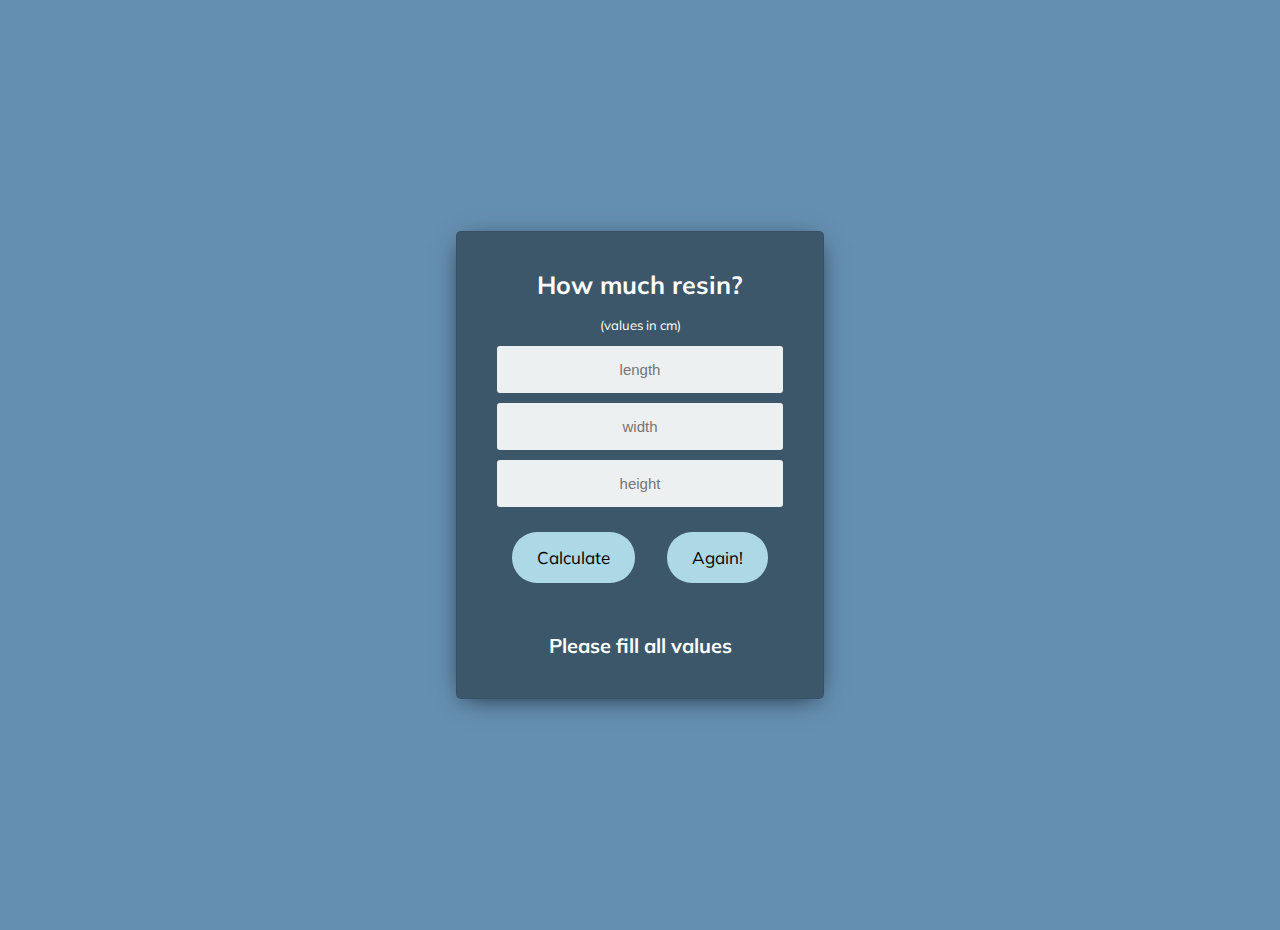
<file: index.html>
<!DOCTYPE html>
<html lang="en">
  <head>
    <meta charset="UTF-8" />
    <meta name="viewport" content="width=device-width, initial-scale=1.0" />
    <meta http-equiv="X-UA-Compatible" content="ie=edge" />
    <link
      rel="stylesheet"
      href="https://cdnjs.cloudflare.com/ajax/libs/font-awesome/5.15.2/css/all.min.css"
      integrity="sha512-HK5fgLBL+xu6dm/Ii3z4xhlSUyZgTT9tuc/hSrtw6uzJOvgRr2a9jyxxT1ely+B+xFAmJKVSTbpM/CuL7qxO8w=="
      crossorigin="anonymous"
    />
    <link rel="stylesheet" href="style.css" />
    <title>How much resin?</title>
  </head>

  <body>
    <div class="container">
      <h1>How much resin?</h1>
      <p>(values in cm)</p>
      <div class="input">
        <input type="text" class="x" placeholder="length" />
        <input type="text" class="y" placeholder="width" />
        <input type="text" class="z" placeholder="height" />

        <div>
          <button class="btn calc">Calculate</button>
          <button class="btn again">Again!</button>
        </div>

        <h2 class="text amount"></h2>
      </div>
      <div class="fas fa-info-circle"></div>

      <div class="info container hidden">
        <button class="close-info fas fa-times"></button>
        <h1>How much resin?</h1>
        <p>
          This calculator is designed for counting the amount of epoxy resin
          used for casting.
        </p>
        <p>
          For this you need to measure (in 'cm' and with '.' for decimals)
          approximate length, width and height of the gap you want to cast. Then
          fill in the input fields and push button 'calculate' :-)
        </p>
        <p>
          The result is the exact amount of epoxy resin you need to use for
          casting.
        </p>
        <p>
          I have used this method many times and it is always working great.
        </p>
        <p>
          I invite you to visit my
          <a href="https://yugen-art.com" target="blank">page</a> and if you
          have questions, dont hesitate to
          <a href="mailto:info@yugen-art.com">contact</a>
          me
        </p>
        <br />
      </div>
    </div>
    <div class="overlay hidden"></div>
    <script src="script.js"></script>
  </body>
</html>
</file>
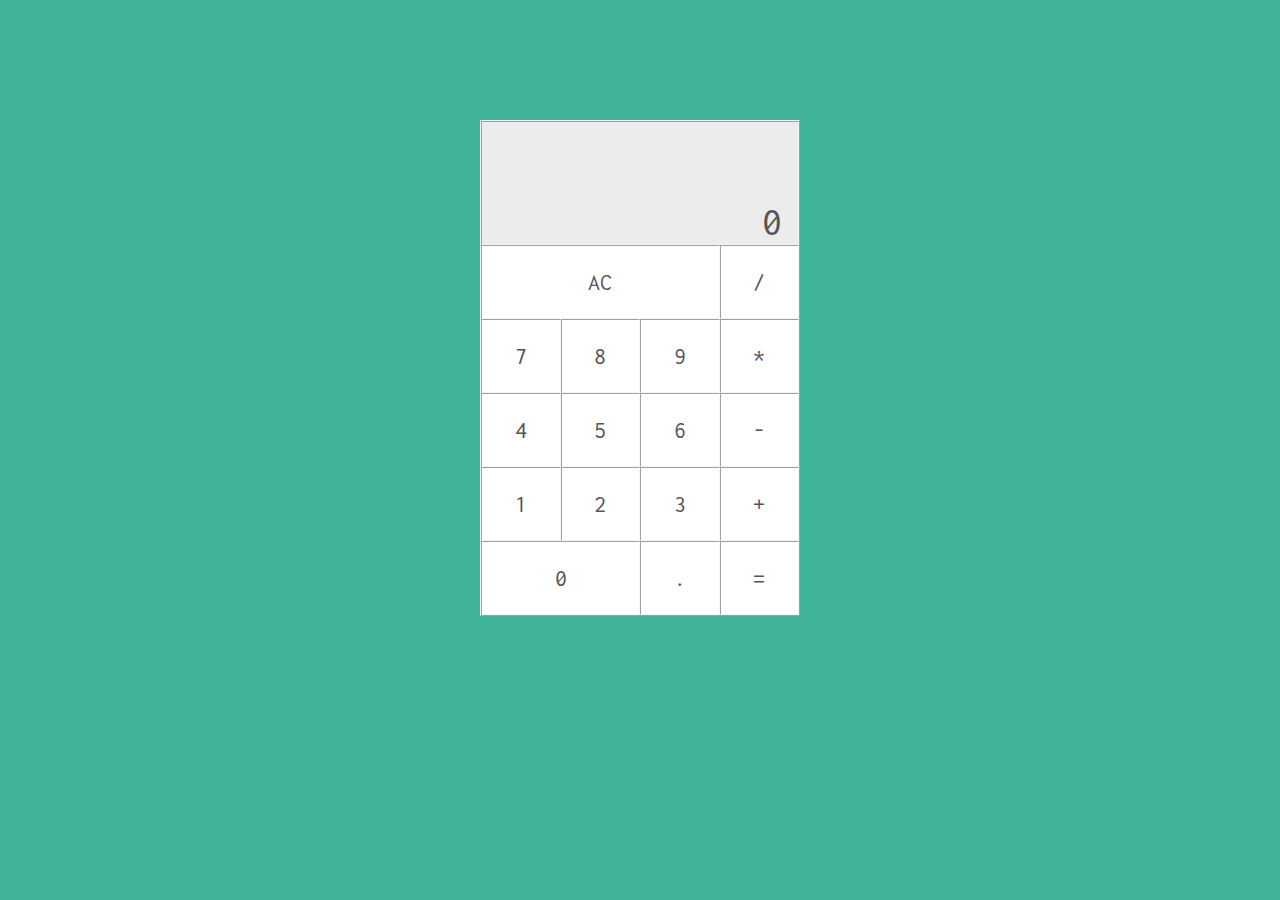
<file: calc.html>
<!DOCTYPE html>
<html lang="en">
  <head>
    <meta charset="utf-8" />
    <title>A Simple Calculator</title>
    <link
      href="https://fonts.googleapis.com/css?family=Inconsolata"
      rel="stylesheet"
    />
    <style>
      * {
        font-family: 'Inconsolata', monospace;
        color: #555;
      }
      body {
        background-color: #3fb399;
      }
      .container {
        width: 320px;
        background-color: white;
        margin: 120px auto;
      }
      table {
        width: 100%;
        border-color: #f4f4f4;
      }
      td {
        width: 25%;
      }
      button {
        width: 100%;
        height: 70px;
        font-size: 24px;
        background-color: white;
        border: none;
      }
      #inputLabel {
        height: 120px;
        font-size: 40px;
        vertical-align: bottom;
        text-align: right;
        padding-right: 16px;
        background-color: #ececec;
      }
    </style>
  </head>
  <body>
    <div class="container">
      <table border="1" cellspacing="0">
        <tr>
          <td colspan="4" id="inputLabel">0</td>
        </tr>
        <tr>
          <td colspan="3"><button onclick="pushBtn(this);">AC</button></td>
          <td><button onclick="pushBtn(this);">/</button></td>
        </tr>
        <tr>
          <td><button onclick="pushBtn(this);">7</button></td>
          <td><button onclick="pushBtn(this);">8</button></td>
          <td><button onclick="pushBtn(this);">9</button></td>
          <td><button onclick="pushBtn(this);">*</button></td>
        </tr>
        <tr>
          <td><button onclick="pushBtn(this);">4</button></td>
          <td><button onclick="pushBtn(this);">5</button></td>
          <td><button onclick="pushBtn(this);">6</button></td>
          <td><button onclick="pushBtn(this);">-</button></td>
        </tr>
        <tr>
          <td><button onclick="pushBtn(this);">1</button></td>
          <td><button onclick="pushBtn(this);">2</button></td>
          <td><button onclick="pushBtn(this);">3</button></td>
          <td><button onclick="pushBtn(this);">+</button></td>
        </tr>
        <tr>
          <td colspan="2"><button onclick="pushBtn(this);">0</button></td>
          <td><button onclick="pushBtn(this);">.</button></td>
          <td><button onclick="pushBtn(this);">=</button></td>
        </tr>
      </table>
    </div>

    <script>
      var inputLabel = document.getElementById('inputLabel');

      function pushBtn(obj) {
        var pushed = obj.innerHTML;

        if (pushed == '=') {
          // Calculate
          inputLabel.innerHTML = eval(inputLabel.innerHTML);
        } else if (pushed == 'AC') {
          // All Clear
          inputLabel.innerHTML = '0';
        } else {
          if (inputLabel.innerHTML == '0') {
            inputLabel.innerHTML = pushed;
          } else {
            inputLabel.innerHTML += pushed;
          }
        }
      }
    </script>
  </body>
</html>
</file>
<file: style.css>
/* Imported Font */
@import url('https://fonts.googleapis.com/css2?family=Muli&display=swap');

/* Root settings */
* {
  font-size: 62.5%;
  box-sizing: border-box;
}

/* Body settings */
body {
  font-family: 'Muli', sans-serif;
  background-color: rgb(101, 143, 177);
  color: #fff;
  display: flex;
  flex-direction: column;
  align-items: center;
  justify-content: center;
  min-height: 100vh;
  margin: 15px 0;
}

.container {
  position: relative;
  background-color: rgba(0, 0, 0, 0.4);
  box-shadow: 0 5px 25px -8px rgba(0, 0, 0, 0.8);
  padding: 20px 40px;
  border-radius: 5px;
  border: 1px solid rgb(50, 76, 99, 0.6);
}

/* Font settings */
h1 {
  text-align: center;
  font-size: 2.5rem;
  font-family: inherit;
}

p {
  text-align: center;
  font-size: 1.3rem;
  font-family: inherit;
}

/* Input fields */
.input {
  position: relative;
  align-items: center;
}

.x,
.y,
.z {
  background-color: rgba(255, 255, 255, 0.911);
  border: 0;
  border-radius: 3px;
  display: block;
  text-align: center;
  width: 100%;
  margin: 10px 0;
  padding: 15px;
  font-size: 1.5rem;
  color: rgb(46, 43, 43);
}

/* Buttons */
.calc,
.again {
  cursor: pointer;
  background: lightblue;
  margin: 15px;
  padding: 15px 25px;
  font-family: inherit;
  font-size: 1.7rem;
  border: 0;
  border-radius: 25px;
}

.btn,
.x,
.y,
.z:focus {
  outline: 0;
}

.btn:active {
  transform: scale(0.98);
}

/* Message */
.amount {
  font-size: 2rem;
  font-family: inherit;
  text-align: center;
  margin: 20px 0;
  padding-top: 15px;
}

/* Info icons */
.fas {
  position: absolute;
  right: 10px;
  top: 10px;
  font-size: 2rem;
  cursor: pointer;
}
.fas:active {
  color: rgba(123, 169, 206, 0.849);
  cursor: pointer;
}

.fa-times {
  background-color: #fff;
  color: rgb(81, 122, 155);
  border: 0;
}

/* Info container and fonts */
.info {
  position: absolute;
  top: 50%;
  left: 50%;
  transform: translate(-50%, -50%);
  width: 100%;
  height: 100%;
  background-color: white;
  padding: 20px 35px;
  border: 1px solid black;
  border-radius: 5px;
  box-shadow: 0 10px 25px -8px rgba(0, 0, 0, 0.897);
  z-index: 10;
  overflow: scroll;
}

.info h1 {
  position: relative;
  padding-bottom: 15px;
  text-align: center;
  color: rgb(81, 122, 155);
  font-size: 2.5rem;
}

.info p {
  font-size: 1.4rem;
  color: rgb(55, 83, 107);
  text-align: left;
}

.info a {
  font-size: inherit;
  text-decoration: none;
  color: rgb(105, 177, 236);
}

/* Blur overlay for info container */
.overlay {
  position: absolute;
  top: 0;
  left: 0;
  min-width: 100%;
  min-height: 100%;
  background-color: rgba(0, 0, 0, 0.5);
  backdrop-filter: blur(4px);
  z-index: 5;
}

.hidden {
  display: none;
}

/* Responsive settings for mobile */
@media screen and (max-width: 380px) {
  h1 {
    font-size: 2.5rem;
    font-family: inherit;
  }

  .z {
    margin-bottom: 20px;
  }

  .btn {
    align-items: center;
    margin: 5px auto;
    width: 100%;
  }
}
</file>
